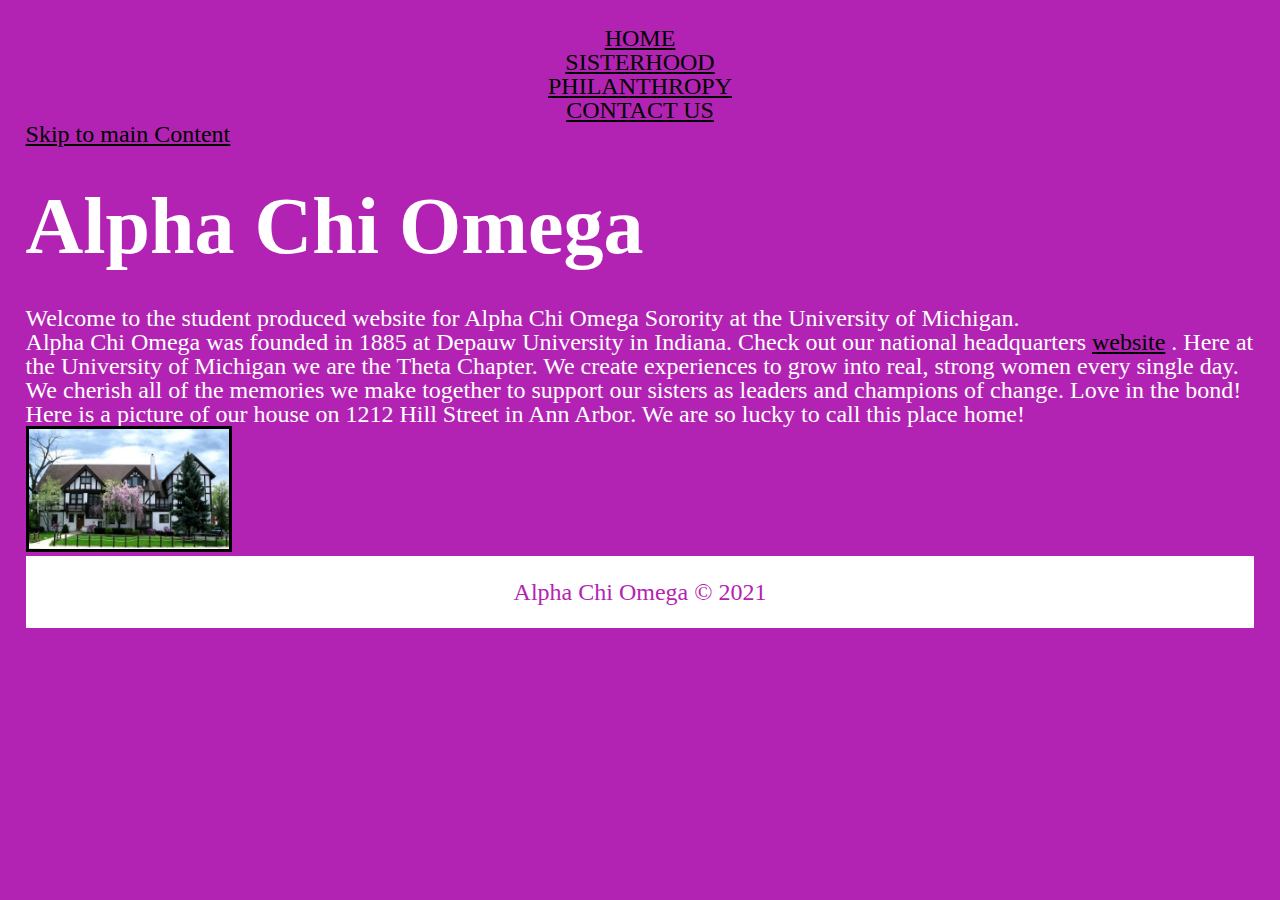
<file: index.html>
<!DOCTYPE html>
<html lang="en">
<head>
	<meta charset="UTF-8">
	<meta name="viewport" content="width=device-width, initial-scale=1.0">
	<link rel="icon" href="images/favicon.jpg">
	<link rel="stylesheet" href="css/html5resetcopy.css">
	<link rel = "stylesheet" href="css/style.css">
	<title>Home</title>
</head>
<body>
	<header>
		<nav>
			<ul>
				<li><a href = "index.html" >Home</a></li>
				<li><a href = "sisterhood.html">Sisterhood</a></li>
				<li><a href = "philanthropy.html">Philanthropy</a></li>
				<li><a href = "contact.html">Contact Us</a></li>
			</ul>
		</nav>
		<a href ="index.html">Skip to main Content</a>
		<h1>Alpha Chi Omega</h1>
	</header>

	<main>
		<div>
			<p>Welcome to the student produced website for Alpha Chi Omega Sorority 
            at the University of Michigan.</p>
			
			<p>Alpha Chi Omega was founded in 1885 at Depauw University in Indiana. 
        Check out our national headquarters <a href = "https://www.alphachiomega.org/">website</a> . 
        Here at the University of Michigan we are the Theta Chapter. We create experiences to grow into
        real, strong women every single day. We cherish all of the memories we make together to support our sisters as leaders and champions of change. Love in the bond!</p>
		</div>

		<div>
			<p>Here is a picture of our house on 1212 Hill Street in Ann Arbor. We are so lucky to call this place home!</p>
			<img src = "images/axohouse.jpg" alt="The beautiful AXO house on Hill Street." width="500"/>
		</div>
	</main>


	<footer>
		<p>Alpha Chi Omega &copy; 2021</p>
	</footer>
</body>
</html>
</file>
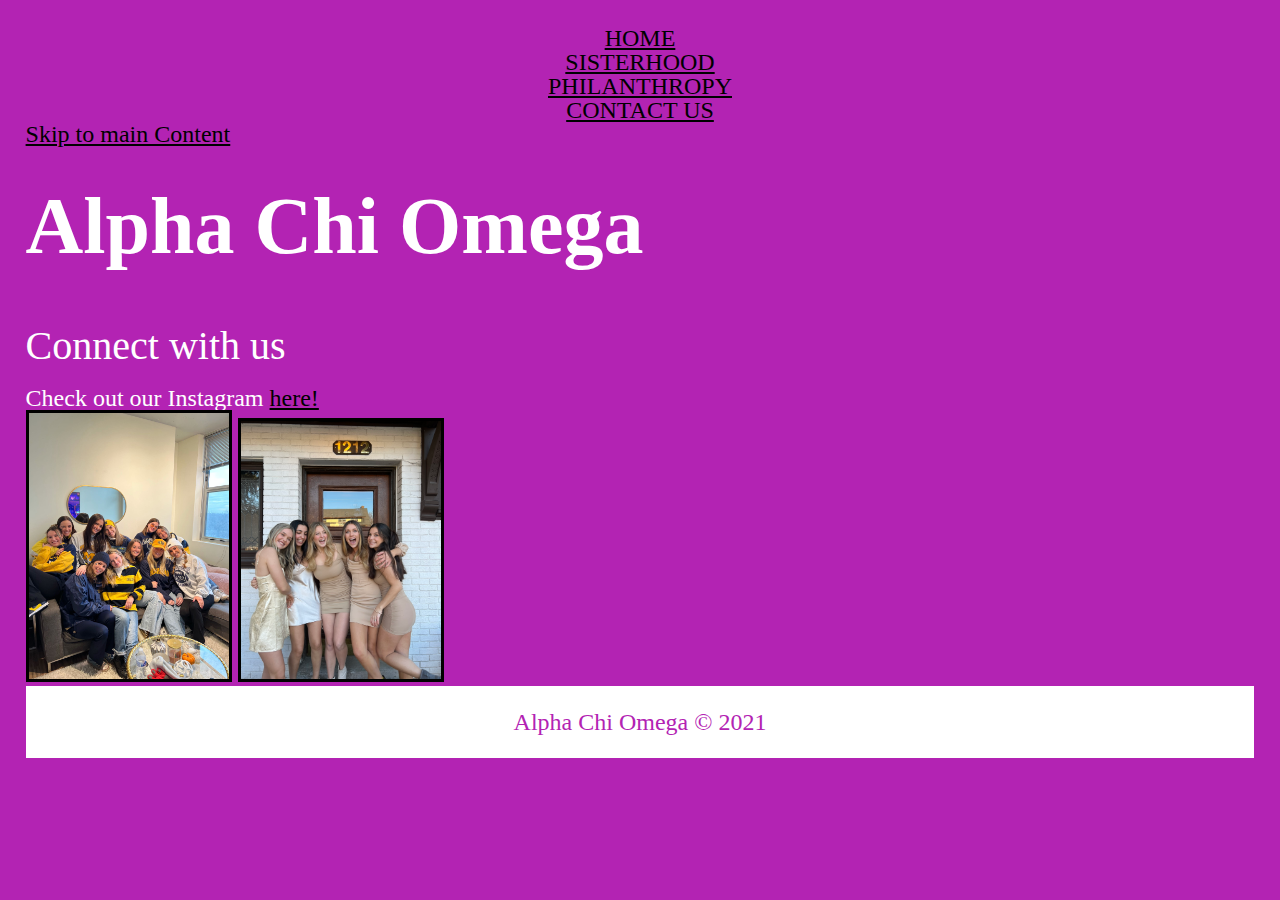
<file: contact.html>
<!DOCTYPE html>
<html lang="en">
<head>
	<meta charset="UTF-8">
	<meta name="viewport" content="width=device-width, initial-scale=1.0">
	<link rel="icon" href="images/favicon.jpg">
	<link rel="stylesheet" href="css/html5resetcopy.css">
	<link rel = "stylesheet" href="css/style.css">
	<title>Contact Us</title>
</head>

<body>
	<header>
		<nav>
			<ul>
				<li><a href = "index.html" >Home</a></li>
				<li><a href = "sisterhood.html">Sisterhood</a></li>
				<li><a href = "philanthropy.html">Philanthropy</a></li>
				<li><a href = "contact.html">Contact Us</a></li>
			</ul>
		</nav>
		<a href ="index.html">Skip to main Content</a> 
		<h1>Alpha Chi Omega</h1>
            <h2>Connect with us</h2>
	</header>
    <main>
		<div>
			<p>Check out our Instagram <a href="https://www.instagram.com/axoumich/?hl=en">here!</a> </p>
        	<img src = "images/mc19gameday.JPG" alt="junior pc before a football game" width="200"/>
        	<img src = "images/prefgold.jpg" alt="some sophomore sisters at preference round of primary recruitment" width="200"/>
		</div>
    </main>
	
	<footer>
		<p>Alpha Chi Omega &copy; 2021</p>
	</footer>
</body>
</html>
</file>
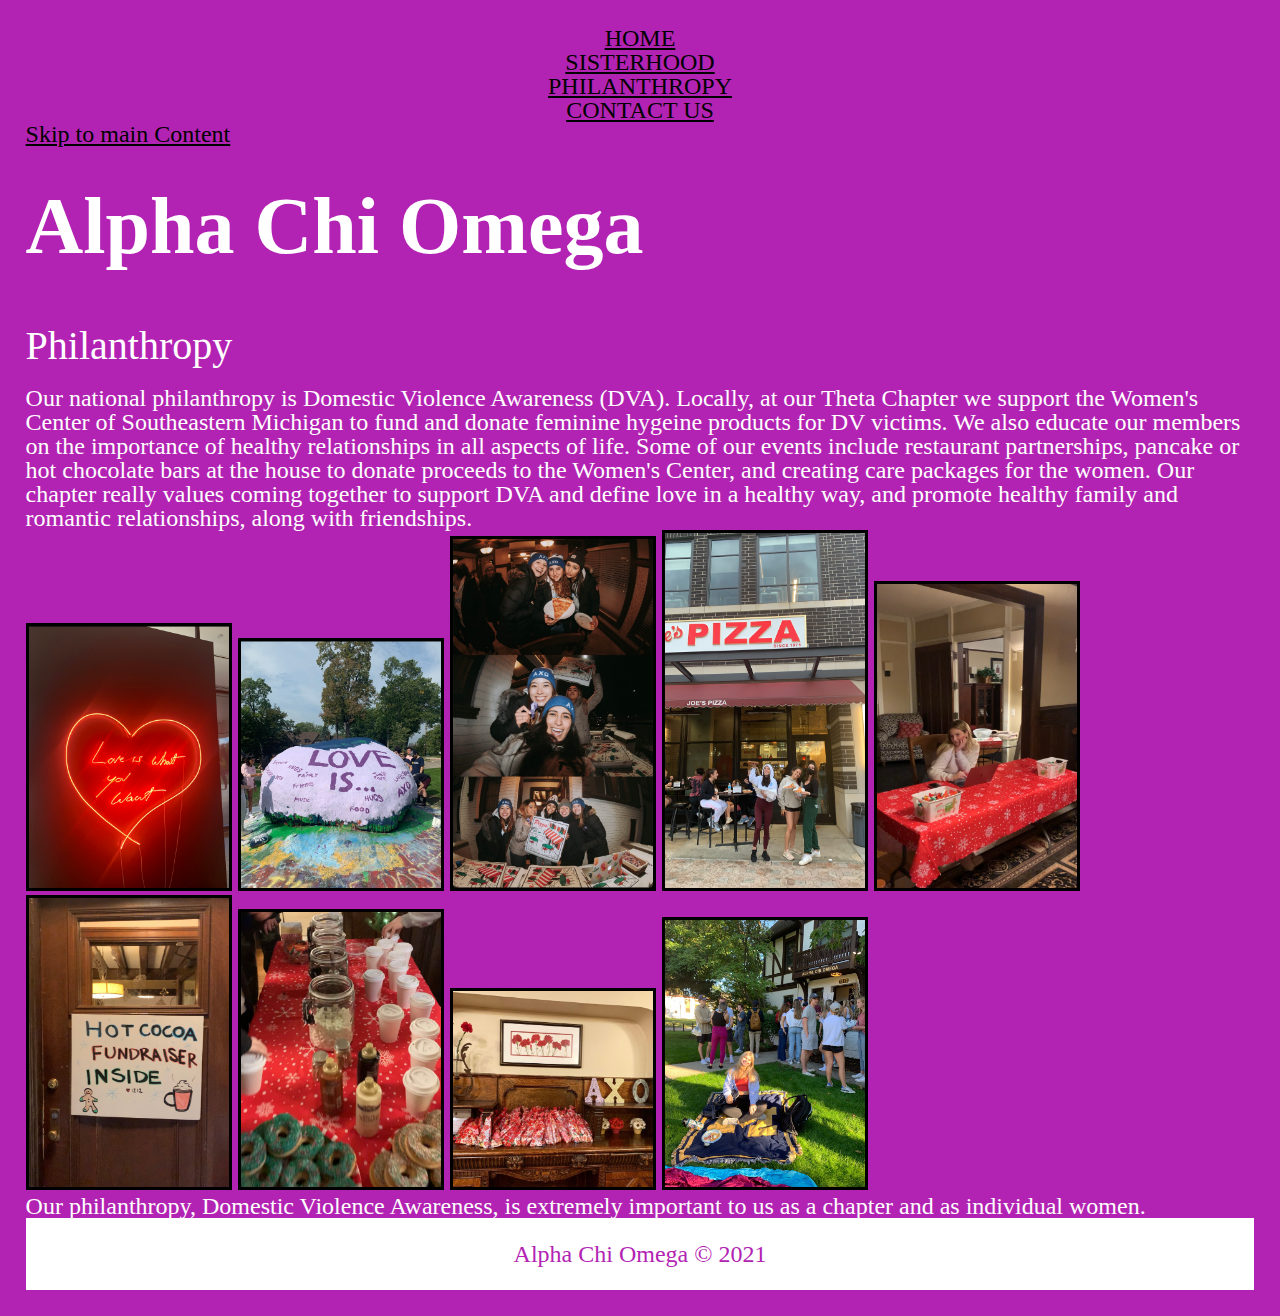
<file: philanthropy.html>
<!DOCTYPE html>
<html lang="en">
<head>
	<meta charset="UTF-8">
	<meta name="viewport" content="width=device-width, initial-scale=1.0">
	<link rel="icon" href="images/favicon.jpg">
	<link rel="stylesheet" href="css/html5resetcopy.css">
	<link rel = "stylesheet" href="css/style.css">
	<title>Philanthropy</title>
</head>



<body>
	<header>
		<nav>
			<ul>
				<li><a href = "index.html" >Home</a></li>
				<li><a href = "sisterhood.html">Sisterhood</a></li>
				<li><a href = "philanthropy.html">Philanthropy</a></li>
				<li><a href = "contact.html">Contact Us</a></li>
			</ul>
		</nav>
		<a href ="index.html">Skip to main Content</a>
		<h1>Alpha Chi Omega</h1>
            <h2>Philanthropy</h2>
	</header>

	<main>
		<div>
			<p>Our national philanthropy is Domestic Violence Awareness (DVA). Locally, at our Theta Chapter we support the Women's Center of
        	Southeastern Michigan to fund and donate feminine hygeine products for DV victims. We also educate our members on the importance of 
        	healthy relationships in all aspects of life. Some of our events include restaurant partnerships, pancake or hot chocolate bars at the house 
        	to donate proceeds to the Women's Center, and creating care packages for the women. Our chapter really values coming together to support DVA and 
        	define love in a healthy way, and promote healthy family and romantic relationships, along with friendships.</p>
		</div>
        <div>
			<img src = "images/loveis2.jpg" alt="Love is photograph from our trip to the UMMA." width="200"/>
        <img src = "images/rock.jpg" alt="Painting the rock to promote a healthy definition of love." width="200"/>
        <img src = "images/joesjuniors2.jpg" alt="Our sisters enjoying Joe's at the house for the Women's Center." width="200"/>
        <img src = "images/joes.JPG" alt="Our sisters enjoying some Joe's Pizza to support the Women's Center." width="200"/>
        <img src = "images/emmafront2.jpg" alt="Our VP Philanthropy checking in at the hot cocoa bar fundraiser." width="200"/>
        <img src = "images/cocoasign.jpg" alt="Welcome sign for our hot cocoa bar" width="200"/>
        <img src = "images/cocoabar.jpg" alt="The toppings at our hot cocoa bar." width="200"/>
        <img src = "images/carepacks.jpg" alt="Care packages our sisters put together for victims at the Women's Center." width="200"/>
        <img src = "images/pancakelawnalyssa.JPG" alt="Alyssa on the front lawn of our pancake fundraiser." width="200"/>
		</div>
		<div>
			<p>Our philanthropy, Domestic Violence Awareness, is extremely important to us as a chapter and as individual women. </p>
		</div>
        
	</main>

	<footer>
		<p>Alpha Chi Omega &copy; 2021</p>
	</footer>
</body>
</html>
</file>
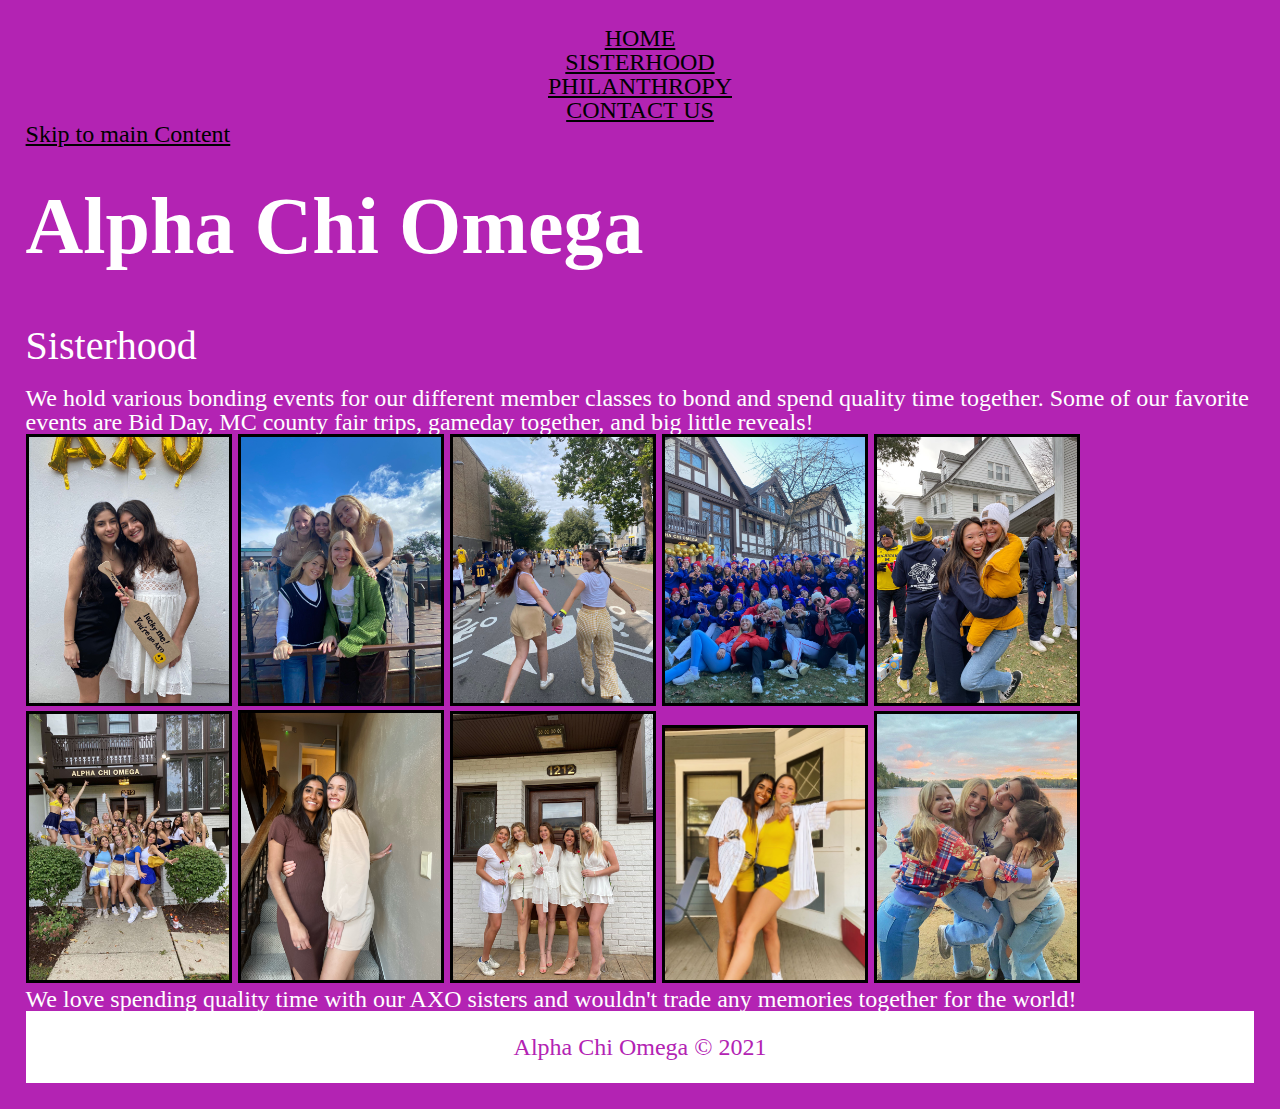
<file: sisterhood.html>
<!DOCTYPE html>
<html lang="en">
<head>
	<meta charset="UTF-8">
	<meta name="viewport" content="width=device-width, initial-scale=1.0">
	<link rel="icon" href="images/favicon.jpg">
	<link rel="stylesheet" href="css/html5resetcopy.css">
	<link rel = "stylesheet" href="css/style.css">
	<title>Sisterhood</title>
</head>

<body>
	<header>
		<nav>
			<ul>
				<li><a href = "index.html" >Home</a></li>
				<li><a href = "sisterhood.html">Sisterhood</a></li>
				<li><a href = "philanthropy.html">Philanthropy</a></li>
				<li><a href = "contact.html">Contact Us</a></li>
			</ul>
		</nav>
		<a href ="index.html">Skip to main Content</a>
		<h1>Alpha Chi Omega</h1>
            <h2>Sisterhood</h2>
	</header>

	<main>
		<div class="sisterhoodimgs">
			<p>We hold various bonding events for our different member classes to bond and spend quality time together. Some of our
				favorite events are Bid Day, MC county fair trips, gameday together, and big little reveals!</p>
				<img src = "images/biglittle.JPG" alt="Mari and Tati at initiation." width="200"/>
				<img src = "images/mc21bonding.JPG" alt="Our sophomore sisters at the county fair." width="200"/>
				<img src = "images/gamewalking.JPG" alt="Walking with sisters to the big house." width="200"/>
				<img src = "images/mc22.JPG" alt="Welcoming in our new member class at 2022 bid day." width="200"/>
				<img src = "images/wendyaudrey.JPG" alt="Our juniors spending time together on game day!" width="200"/>
				<img src = "images/gamedayhouse.JPG" alt="MC21 picture in front of the house before a football game." width="200"/>
				<img src = "images/sairasara.JPG" alt="Sara and Saira during primary recruitment preference round." width="200"/>
				<img src = "images/initiation.JPG" alt="Initiation picture outside the house from 2021." width="200"/>
				<img src = "images/avasaigame.JPG" alt="Game day with Ava and Saira!" width="200"/>
				<img src = "images/hugs.JPG" alt="Hugs with our sisters on fall break at the beach!" width="200"/>
				<p>We love spending quality time with our AXO sisters and wouldn't trade any memories together for the world!</p>
		</div>
	</main>

	<footer>
		<p>Alpha Chi Omega &copy; 2021</p>
	</footer>
</body>
</html>
</file>
<file: css/style.css>
body{
	margin:1%;
	padding:1%;
	font-size:150%;
	background-color: rgb(179, 35, 179);
}


h1{
	font-size: 80px; 
	font-weight: bold;
	font-family:cursive;
	color: white; 
	line-height: 2;
}

h2{
	font-size: 40px;
	line-height: 2;
	font-family:'Lucida Sans';
	color: white;
}

p{
	font-family:'Lucida Sans';
	line-height: 1;
	color: white;
}

.active{
	background: white;
    text-transform: uppercase;
	text-align: left;
}

img{
	border: solid 3px black;
	width: 200px;
	padding: 10;
	margin: 0 auto;
	display:inline-block;

}

img:hover{
	border: dashed 3px white;
}

img:nth-child(odd):hover{
	filter:grayscale(100%);
}

nav{
	text-transform: uppercase;
	display:inline-block;
	text-decoration-color: white;
	width: 100%;
	text-align: center;
	color: black;
}

a{
	color: black;
}

footer{
	text-align: center;
	background-color: white;
}

footer p{
	color:rgb(179, 35, 179);
	line-height: 3;
}
</file>
<file: css/html5resetcopy.css>
/* http://meyerweb.com/eric/tools/css/reset/ 
   v2.0 | 20110126
   License: none (public domain)
*/

html, body, div, span, applet, object, iframe,
h1, h2, h3, h4, h5, h6, p, blockquote, pre,
a, abbr, acronym, address, big, cite, code,
del, dfn, em, img, ins, kbd, q, s, samp,
small, strike, strong, sub, sup, tt, var,
b, u, i, center,
dl, dt, dd, ol, ul, li,
fieldset, form, label, legend,
table, caption, tbody, tfoot, thead, tr, th, td,
article, aside, canvas, details, embed, 
figure, figcaption, footer, header, hgroup, 
menu, nav, output, ruby, section, summary,
time, mark, audio, video {
	margin: 0;
	padding: 0;
	border: 0;
	font-size: 100%;
	font: inherit;
	vertical-align: baseline;
}
/* HTML5 display-role reset for older browsers */
article, aside, details, figcaption, figure, 
footer, header, hgroup, menu, nav, section {
	display: block;
}
body {
	line-height: 1;
}
ol, ul {
	list-style: none;
}
blockquote, q {
	quotes: none;
}
blockquote:before, blockquote:after,
q:before, q:after {
	content: '';
	content: none;
}
table {
	border-collapse: collapse;
	border-spacing: 0;
}
</file>
